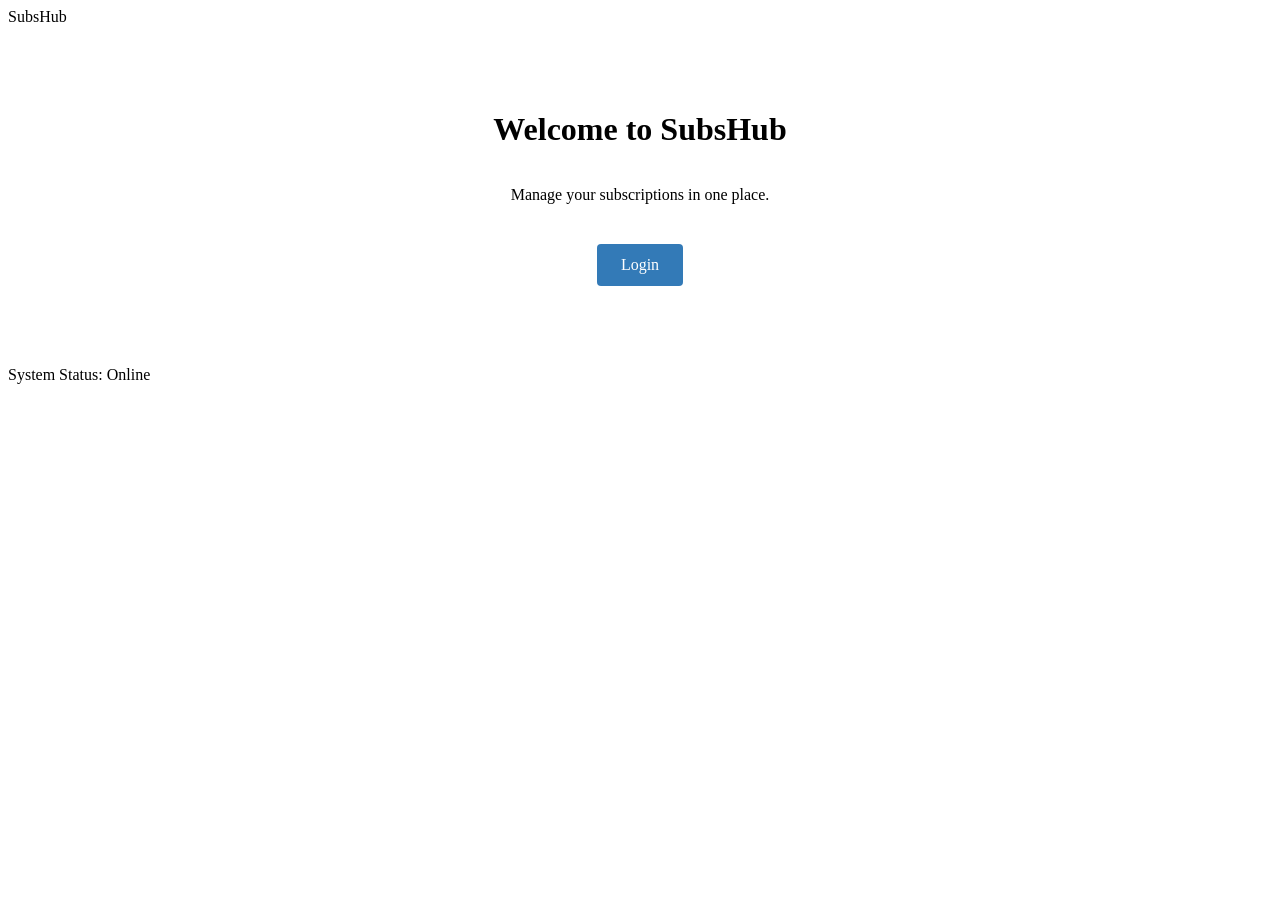
<file: src/main/resources/templates/index.html>
<!DOCTYPE html>
<html lang="en" xmlns:th="http://www.thymeleaf.org">
<head>
  <meta charset="UTF-8">
  <title>SubsHub</title>
  <link rel="stylesheet" th:href="@{/css/main.css}">
  <style>
    .landing-container {
      display: flex;
      flex-direction: column;
      align-items: center;
      justify-content: center;
      flex: 1;
      padding: 4rem 2rem;
      text-align: center;
    }
    .btn-login {
      background-color: #337ab7;
      color: white;
      border: none;
      padding: 12px 24px;
      border-radius: 4px;
      cursor: pointer;
      font-size: 1rem;
      text-decoration: none;
      display: inline-block;
      margin-top: 1.5rem;
    }
    .btn-login:hover {
      background-color: #286090;
    }
  </style>
</head>
<body>
  <header class="app-header">
    <div class="header-left">
      <span class="logo-text">SubsHub</span>
    </div>
  </header>
  <main class="landing-container">
    <h1>Welcome to SubsHub</h1>
    <p>Manage your subscriptions in one place.</p>
    <a th:href="@{/oauth2/authorization/keycloak}" class="btn-login">Login</a>
  </main>
  <footer class="app-footer">
    <p>System Status: Online</p>
  </footer>
</body>
</html>
</file>
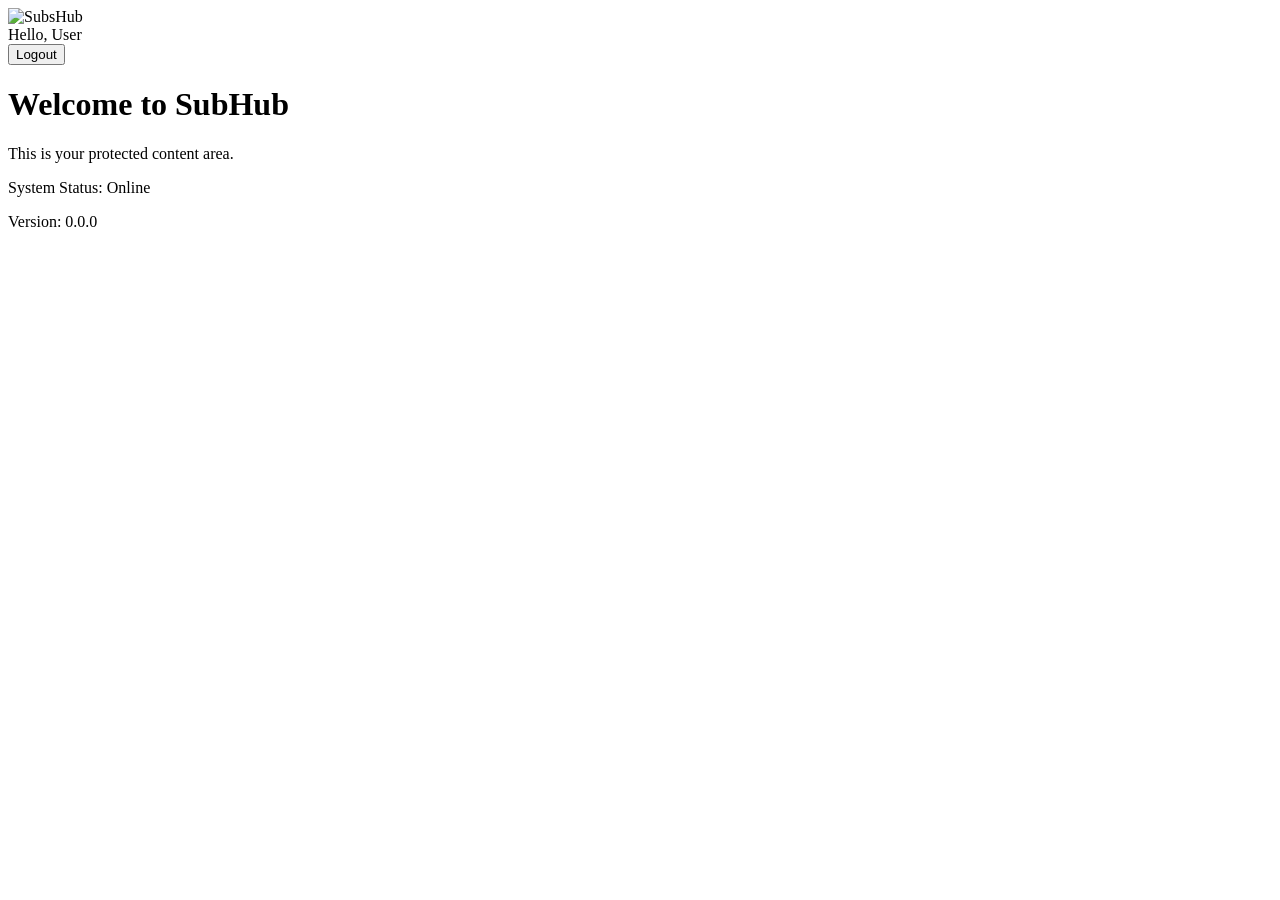
<file: src/main/resources/templates/home.html>
<!DOCTYPE html>
<html lang="en" xmlns:th="http://www.thymeleaf.org">
<head>
  <meta charset="UTF-8">
  <title>SubsHub</title>
    <link rel="stylesheet" th:href="@{/css/main.css}">
</head>
<body>
    <header class="app-header">
        <div class="header-left">
            <a th:href="@{/home}" class="logo-area">
                <img th:src="@{/images/logo.png}" alt="SubsHub" style="height: 40px;" />
            </a>
        </div>

        <div class="header-right">
            <span class="welcome-text">Hello, <span th:text="${username}">User</span></span>
            <form th:action="@{/logout}" method="post" class="logout-form">
                <button type="submit" class="btn-logout">Logout</button>
            </form>
        </div>
    </header>
    <main class="app-content">
        <h1>Welcome to SubHub</h1>
        <p>This is your protected content area.</p>

        <section>
<!--            <h2>Categories</h2>-->
<!--            <ul th:if="${not #lists.isEmpty(categories)}">-->
<!--                <li th:each="category : ${categories}" th:text="${category.name}"></li>-->
<!--            </ul>-->
<!--            <p th:if="${#lists.isEmpty(categories)}">No categories found.</p>-->
        </section>
    </main>

    <footer class="app-footer">
        <p>System Status: Online</p>
        <p class="version-tag">Version: <span th:text="${version}">0.0.0</span></p>
    </footer>
</body>
</html>
</file>
